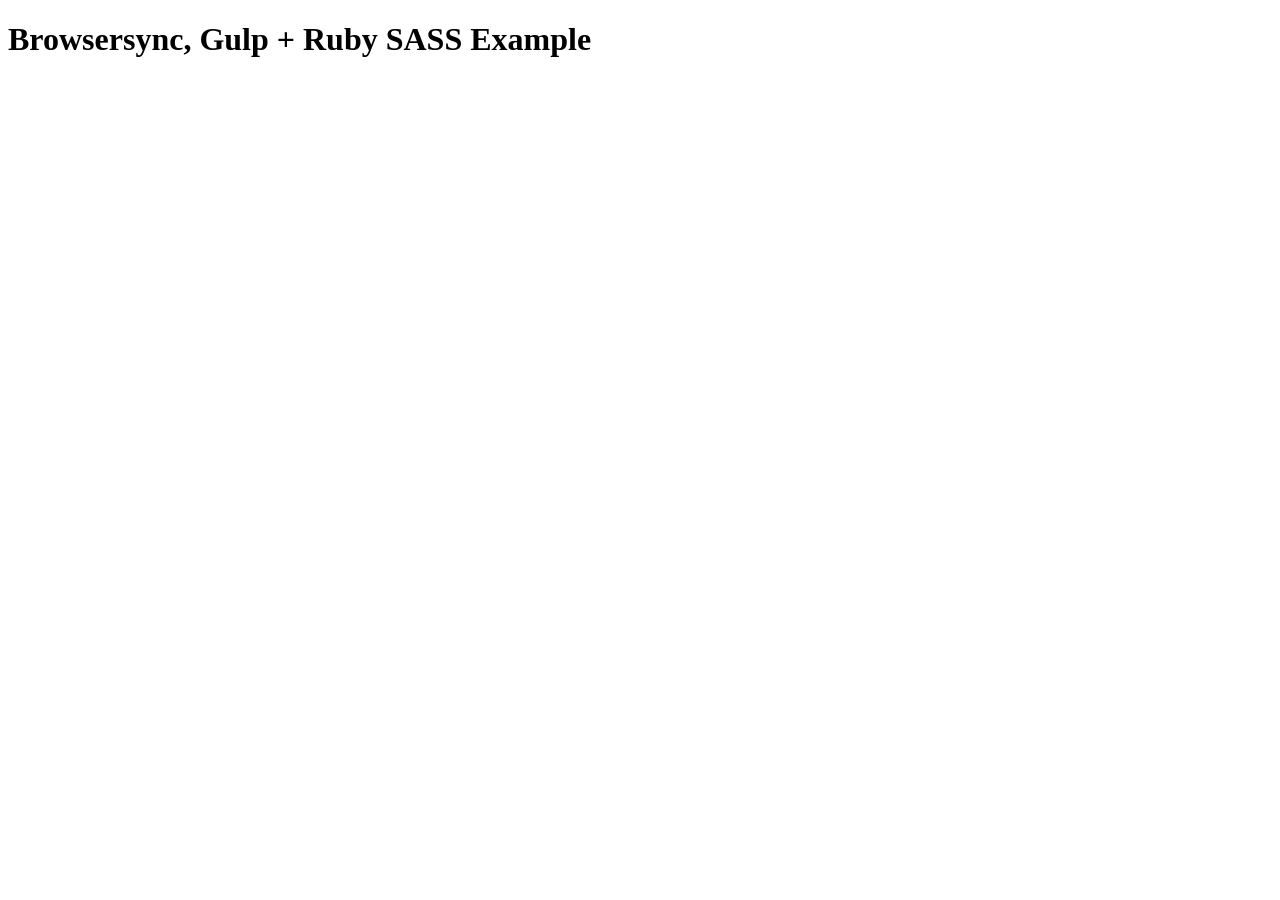
<file: angular2Training/angularTrainnig/jgoapp/node_modules/bs-recipes/recipes/gulp.ruby.sass/app/index.html>
<!doctype html>
<html lang="en-US">
<head>
    <meta charset="UTF-8">
    <title>Browsersync, Gulp + Ruby SASS Example</title>
    <link rel='stylesheet' href='css/main.css'>
</head>
<body>
    <h1>Browsersync, Gulp + Ruby SASS Example</h1>
</body>
</html>
</file>
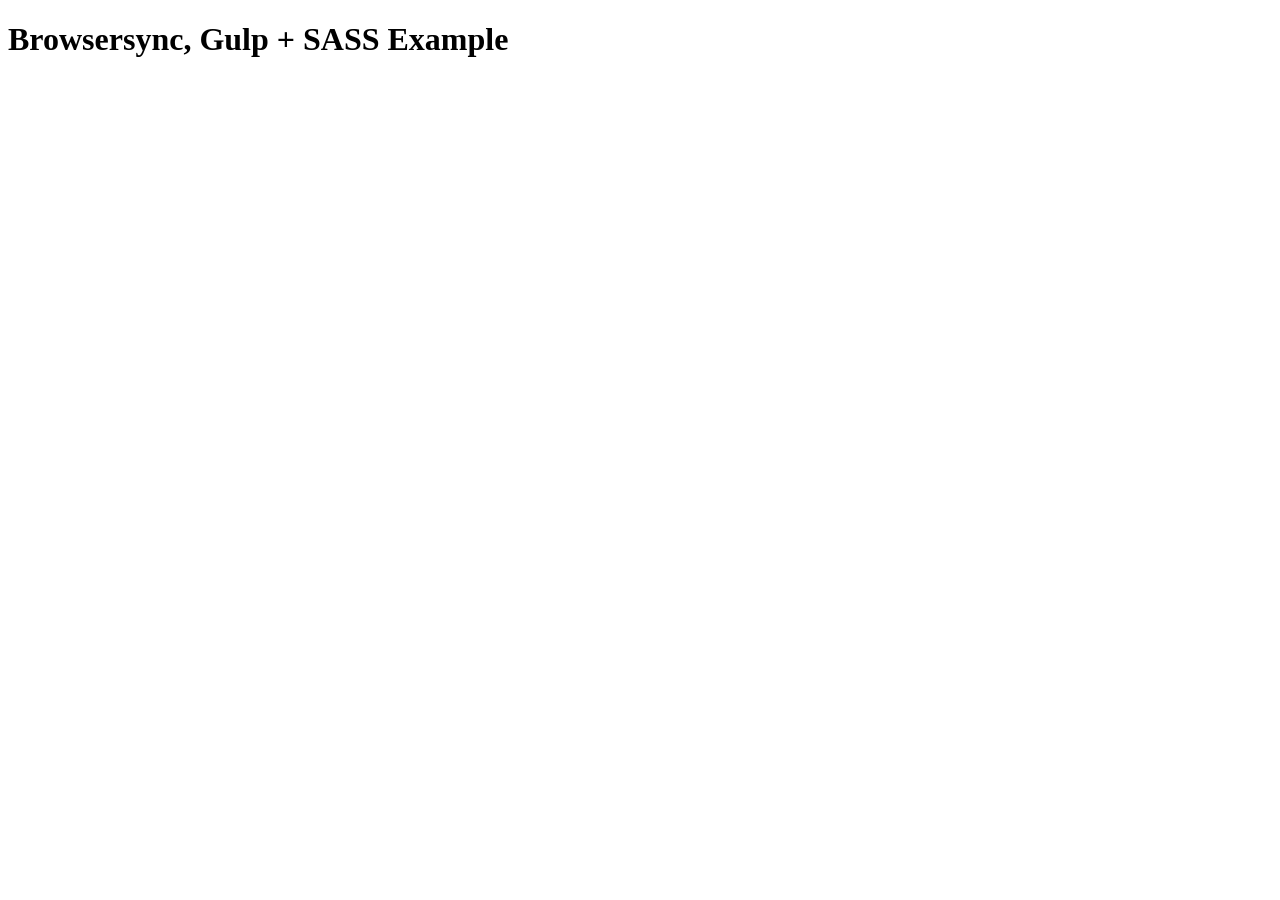
<file: angular2Training/angularTrainnig/jgoapp/node_modules/bs-recipes/recipes/gulp.sass/app/index.html>
<!doctype html>
<html lang="en-US">
<head>
    <meta charset="UTF-8">
    <title>Browsersync, Gulp + SASS Example</title>
    <link rel='stylesheet' href='css/main.css'>
</head>
<body>
    <h1>Browsersync, Gulp + SASS Example</h1>
</body>
</html>
</file>
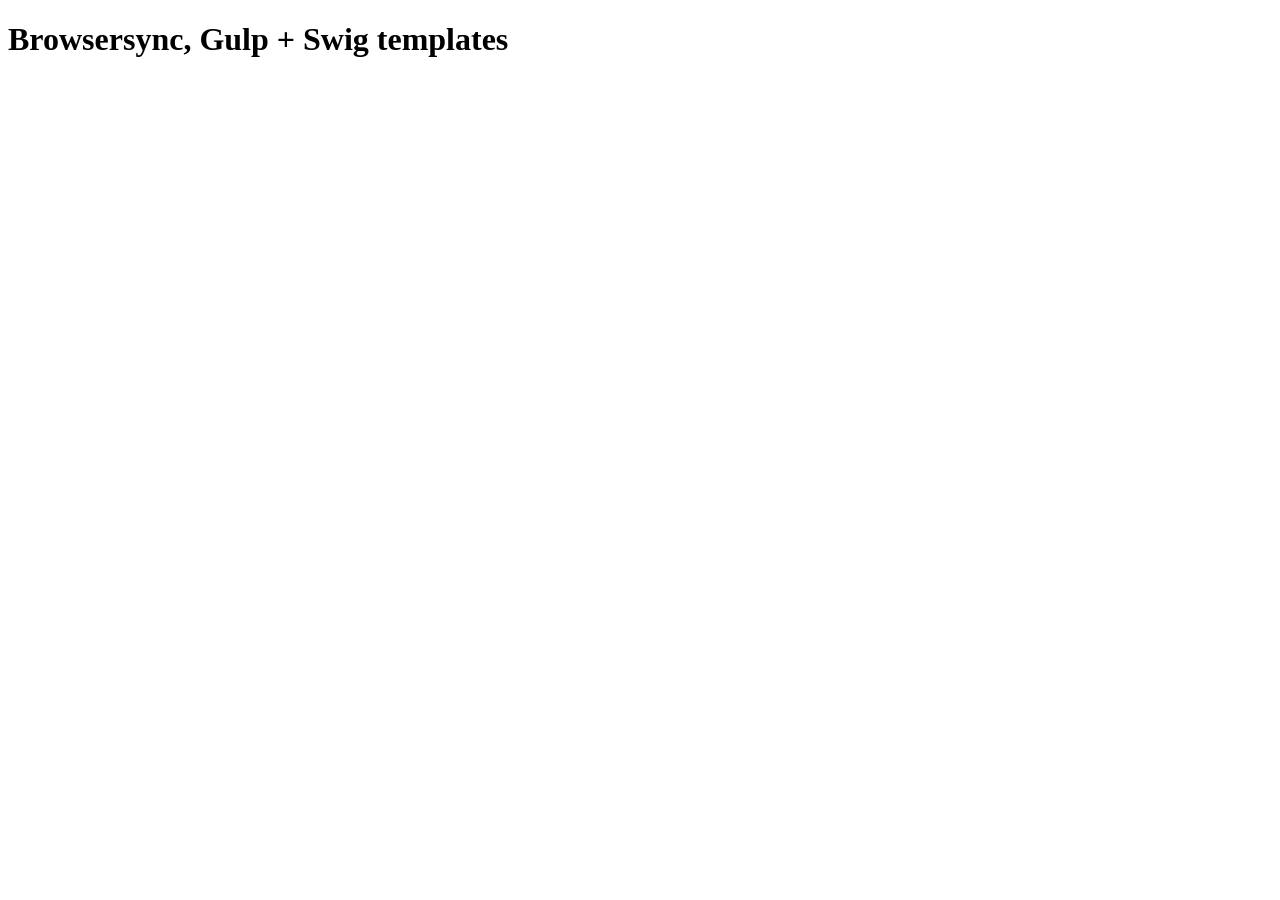
<file: angular2Training/angularTrainnig/jgoapp/node_modules/bs-recipes/recipes/gulp.swig/app/index.html>
<!doctype html>
<html lang="en-US">
<head>
    <meta charset="UTF-8">
    <title>Browsersync, Gulp + Swig templates</title>
    <link rel='stylesheet' href='css/main.css'>
</head>
<body>
    <h1>Browsersync, Gulp + Swig templates</h1>
</body>
</html>
</file>
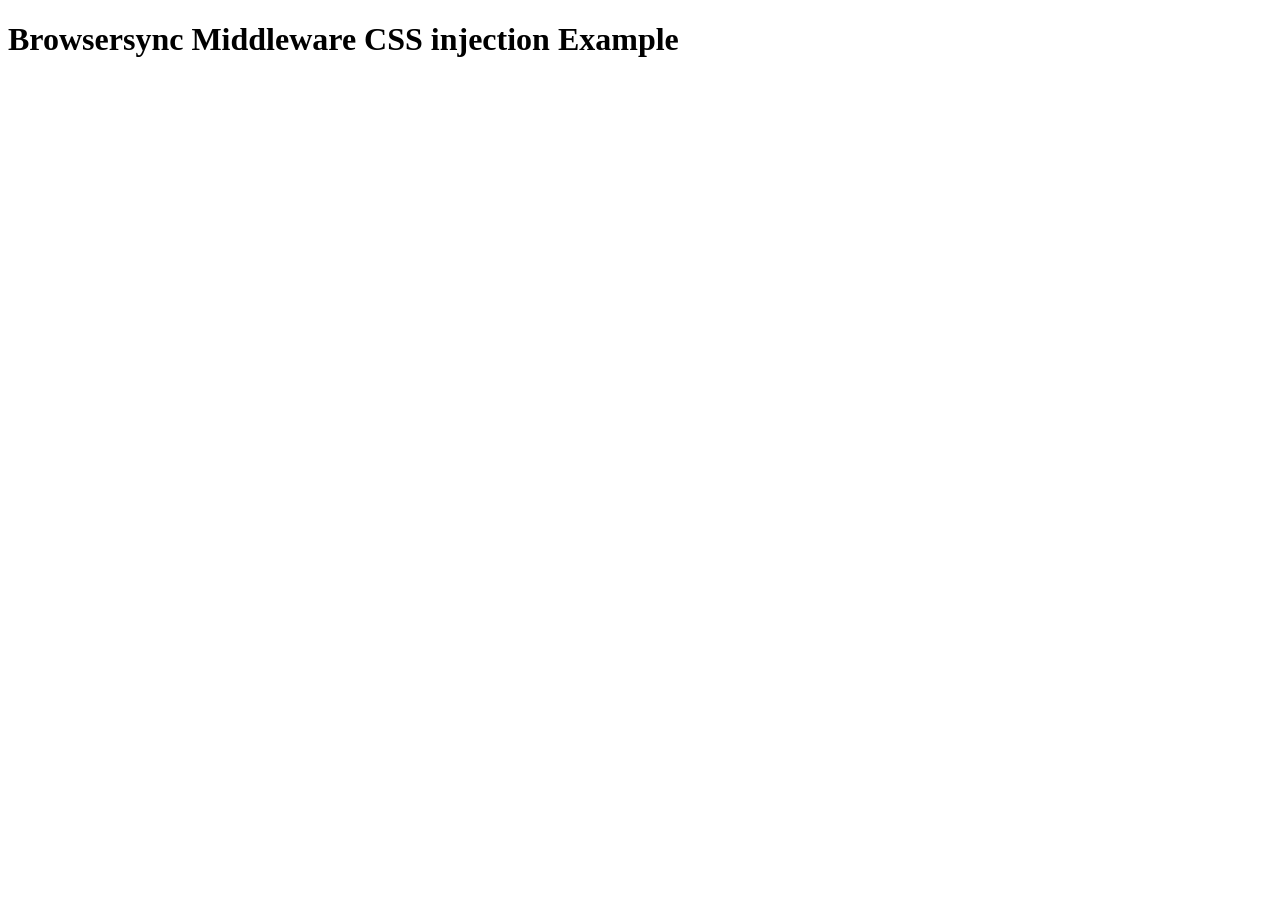
<file: angular2Training/angularTrainnig/jgoapp/node_modules/bs-recipes/recipes/middleware.css.injection/app/index.html>
<!doctype html>
<html lang="en-US">
<head>
    <meta charset="UTF-8">
    <title>Browsersync Server Example</title>
    <link rel='stylesheet' href='css/main.less'>
</head>
<body>
    <h1>Browsersync Middleware CSS injection Example</h1>
</body>
</html>
</file>
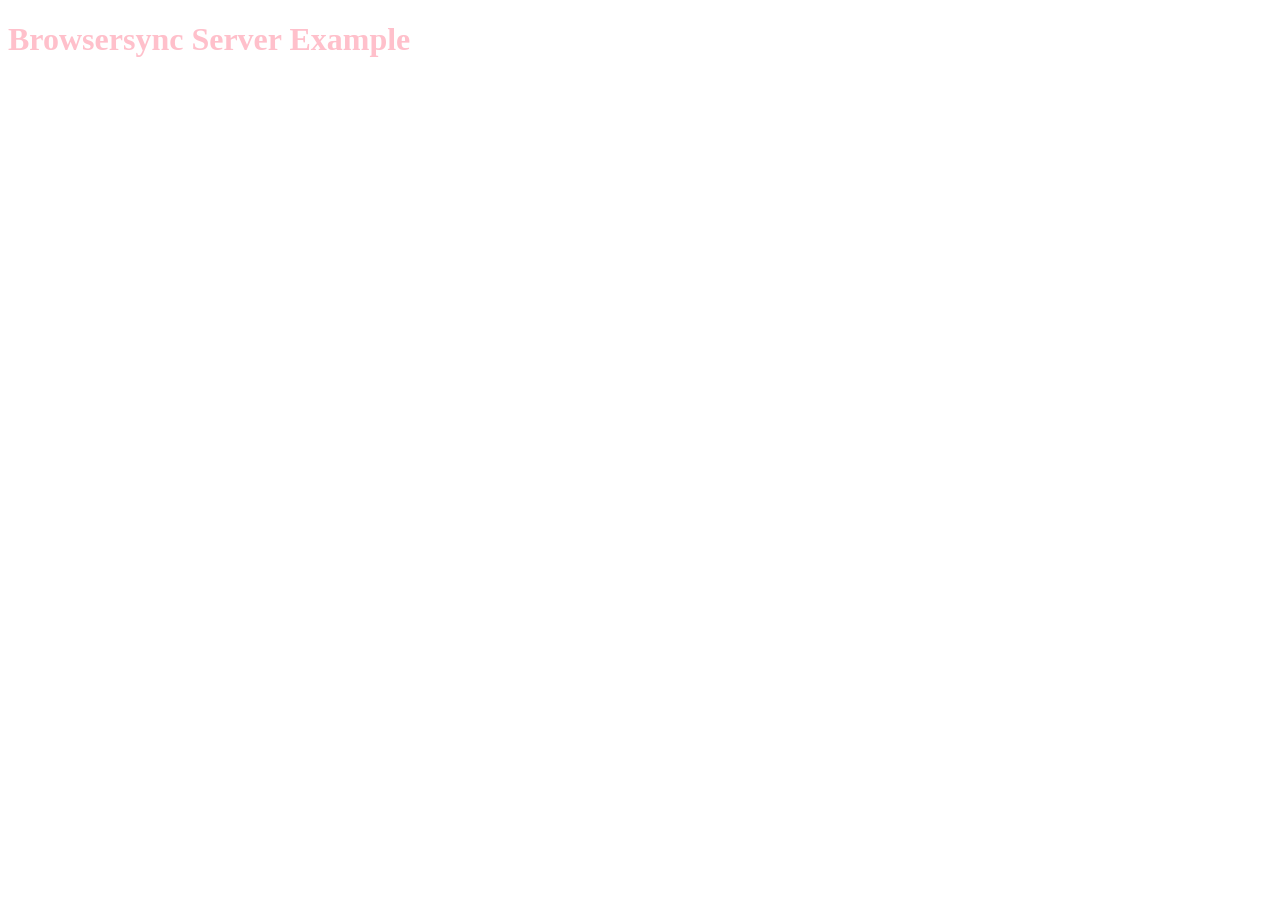
<file: angular2Training/angularTrainnig/jgoapp/node_modules/bs-recipes/recipes/server.middleware/app/index.html>
<!doctype html>
<html lang="en-US">
<head>
    <meta charset="UTF-8">
    <title>Browsersync Server Example</title>
    <link rel='stylesheet' href='css/main.css'>
</head>
<body>
    <h1>Browsersync Server Example</h1>
</body>
</html>
</file>
<file: angular2Training/angularTrainnig/jgoapp/node_modules/bs-recipes/recipes/gulp.ruby.sass/app/css/main.css>
body {
  background: white; }



/*# sourceMappingURL=main.css.map */
</file>
<file: angular2Training/angularTrainnig/jgoapp/node_modules/bs-recipes/recipes/gulp.sass/app/css/main.css>
body {
  background: white; }
</file>
<file: angular2Training/angularTrainnig/jgoapp/node_modules/bs-recipes/recipes/gulp.swig/app/css/main.css>
body {
  background: white; }
</file>
<file: angular2Training/angularTrainnig/jgoapp/node_modules/bs-recipes/recipes/server.middleware/app/css/main.css>
body {
	background: white;
	color: pink;
}
</file>
